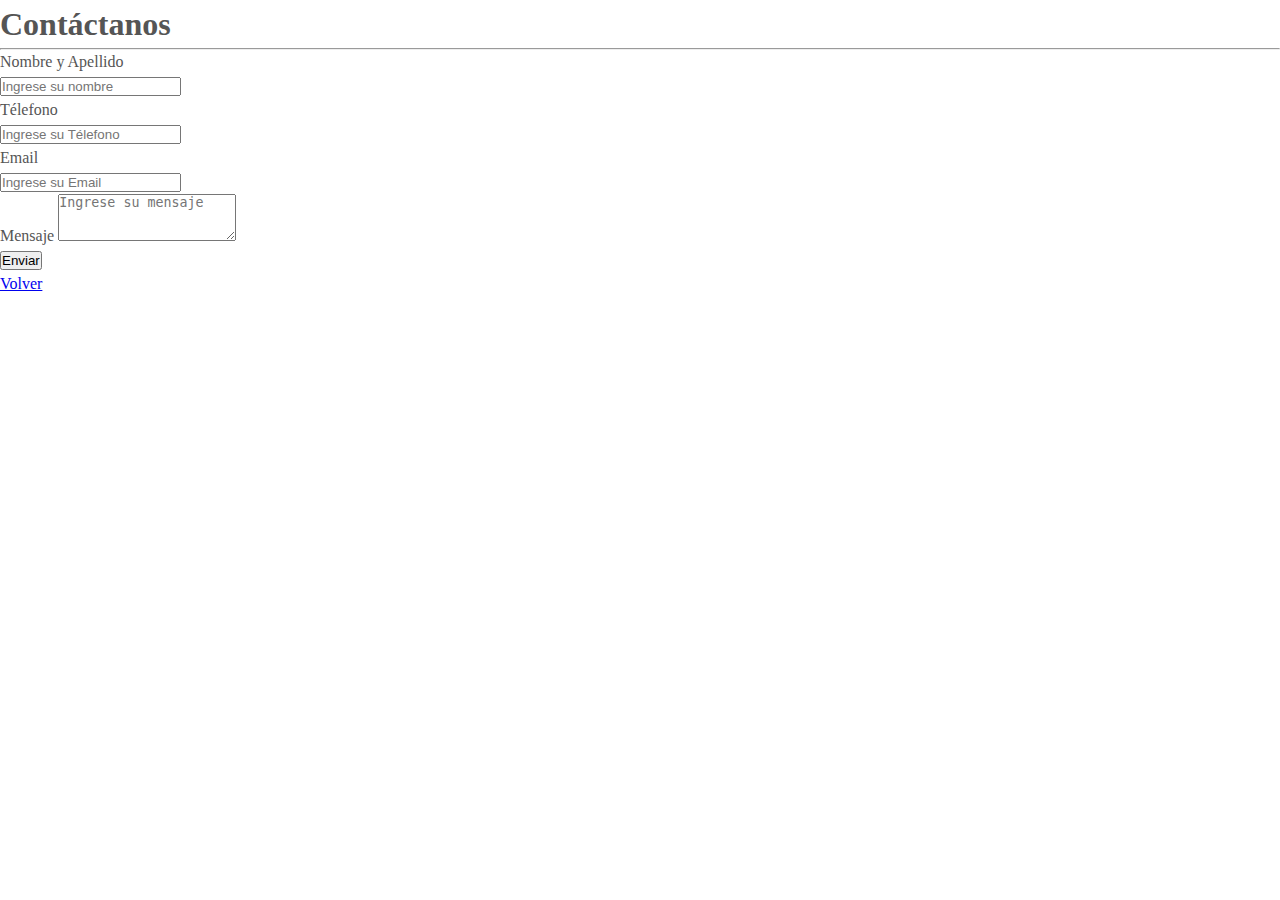
<file: form.html>
<!DOCTYPE html>
<html lang="en">
<head>
    <meta charset="UTF-8">
    <meta http-equiv="X-UA-Compatible" content="IE=edge">
    <meta name="viewport" content="width=device-width, initial-scale=1.0">
    
    <!-- BS -->
    <link href="https://cdn.jsdelivr.net/npm/bootstrap@5.0.2/dist/css/bootstrap.min.css" rel="stylesheet" integrity="sha384-EVSTQN3/azprG1Anm3QDgpJLIm9Nao0Yz1ztcQTwFspd3yD65VohhpuuCOmLASjC" crossorigin="anonymous">
    
    <!-- CSS -->
    <link href="css/estilos.css" rel='stylesheet'/>

    <!-- Google Fonts -->
    <link rel="preconnect" href="https://fonts.googleapis.com">
    <link rel="preconnect" href="https://fonts.gstatic.com" crossorigin>
    <link href="https://fonts.googleapis.com/css2?family=Bebas+Neue&family=Roboto&display=swap" rel="stylesheet">
    <title>Document</title>
</head>
<body>


    <div class="container">
        <div class="row justify-content-center">
            <div class="col-md-4 col-md-offset-4">
                <h1 class="text-center">Contáctanos</h1>
                <hr>
                <div class="container">
                    <form class="formulario-contacto">
                        
                        <div class="mb-3 row">
                            <label for="nombre"class="col-sm-1-12 col-form-label">Nombre y Apellido</label>
                            <div class="col-sm-1-12">
                                <input type="text|password|email|number|submit|date|datetime|datetime-local|month|color|range|search|tel|time|url|week" class="form-control" required name="nombre" id="nombre" placeholder="Ingrese su nombre">
                            </div>
                        </div>
                        <div class="mb-3 row">
                            <label for="telefono" class="col-sm-1-12 col-form-label">Télefono</label>
                            <div class="col-sm-1-12">
                                <input required type="text|password|email|number|submit|date|datetime|datetime-local|month|color|range|search|tel|time|url|week" class="form-control" name="telefono" id="telefono" placeholder="Ingrese su Télefono">
                            </div>
                        </div>
                        <div class="mb-3 row">
                            <label for="email" class="col-sm-1-12 col-form-label">Email</label>
                            <div class="col-sm-1-12">
                                <input required type="text|password|email|number|submit|date|datetime|datetime-local|month|color|range|search|tel|time|url|week" class="form-control" name="email" id="email" placeholder="Ingrese su Email">
                            </div>
                        </div>
                        
                        <div class="mb-3">
                          <label for="mensaje" class="form-label">Mensaje</label>
                          <textarea required minlength="20" maxlength="200" class="form-control" name="mensaje" id="mensaje" rows="3" placeholder="Ingrese su mensaje"></textarea>
                        </div>
                    
                        <div class="mb-3 row">
                            <div class="col-sm-10 mb-3">
                                <button type="submit" class="btn btn-success">Enviar</button>
                            </div>
                            <div class="mb-3 row">
                                <div class="col-sm-10">
                                    <a class="btn btn-primary" href="index.html" role="button">Volver</a>
                                </div>
                        </div>
                        <div id="alerta" class="alert alert-danger hide" role="alert">
                            <strong class="respuesta"></strong><span class="mensaje-alerta"></span>
                        </div>
                    </form>
                </div>
                
            </div>
        </div>
    </div>


    



    
    
    <!-- jQuery -->
    <script src="https://code.jquery.com/jquery-3.6.0.min.js"integrity="sha256-/xUj+3OJU5yExlq6GSYGSHk7tPXikynS7ogEvDej/m4="crossorigin="anonymous"></script>

    <!-- JS -->
    <script src="js/enviar.js"></script>
         
     <!-- BS -->
     <script src="https://cdn.jsdelivr.net/npm/@popperjs/core@2.9.2/dist/umd/popper.min.js" integrity="sha384-IQsoLXl5PILFhosVNubq5LC7Qb9DXgDA9i+tQ8Zj3iwWAwPtgFTxbJ8NT4GN1R8p" crossorigin="anonymous"></script>
     <script src="https://cdn.jsdelivr.net/npm/bootstrap@5.0.2/dist/js/bootstrap.min.js" integrity="sha384-cVKIPhGWiC2Al4u+LWgxfKTRIcfu0JTxR+EQDz/bgldoEyl4H0zUF0QKbrJ0EcQF" crossorigin="anonymous"></script>
 
</body>
</html>
</file>
<file: css/estilos.css>
* {
    margin: 0;
    padding: 0;
    box-sizing: border-box;
}

.limpiarEstilos::after {
    content: "";
    display: table;
    clear: both;
}

body {
    color: #555;
    font-family: Open Sans;
    font-size: 16px;
    position: relative;
    height: 100vh;
    font-weight: 400;
    line-height: 1.5;
    overflow-x: hidden;
}


    


.derecha { float: right; }
.rojo { color: #FF5049 !important; }
.rojofocus:focus { border: 1px solid #FF5049 !important; }

.cabecero {
    height: 40vh;
    background-size: cover;
    background-position: center;
    position: relative;
    width: 100%;
    padding-top: 150px;
    padding-bottom: 100px;
    color: #fff;
    background: url(fondo.png), #7b4397;
    background: url(fondo.png), -webkit-gradient(linear, right top, left top, from(#7b4397), to(#dc2430));
    background: url(fondo.png), linear-gradient(to left, #7b4397, #dc2430)
}

.presupuesto {
    position: absolute;
    width: 350px;
    top: 50%;
    left: 50%;
    transform: translate(-50%, -50%);
    color: #fff;
}

.presupuesto_titulo{
    font-size: 20px;
    text-align: center;
    margin-bottom: 10px;
    font-weight: 300;
}

.presupuesto_valor {
    font-weight: 300;
    font-size: 46px;
    text-align: center;
    margin-bottom: 25px;
    letter-spacing: 2px;
}

.presupuesto_ingreso,
.presupuesto_egreso {
    padding: 12px;
    text-transform: uppercase;
}

.presupuesto_ingreso {
    margin-bottom: 10px;
    background-color: #28B9B5;
}

.presupuesto_egreso {
    background-color: #FF5049;
}

.presupuesto_ingreso--texto,
.presupuesto_egreso--texto {
    float: left;
    font-size: 13px;
    color: #fff;
    margin-top: 2px;
}

.presupuesto_ingreso--valor,
.presupuesto_egreso--valor {
    letter-spacing: 1px;
    float: left;
}

.presupuesto_ingreso--porcentaje,
.presupuesto_egreso--porcentaje {
    float: left;
    width: 34px;
    font-size: 11px;
    padding: 3px 0;
    margin-left: 10px;
}

.presupuesto_egreso--porcentaje {
    background-color: rgba(255, 255, 255, 0.2);
    text-align: center;
    border-radius: 3px;
}


.agregar {
    padding: 14px;
    border-bottom: 1px solid #e7e7e7;
    background-color: #f7f7f7;
}

.agregar_contenedor {
    margin: 0 auto;
    text-align: center;
}

.agregar_tipo {
    width: 55px;
    border: 1px solid #e7e7e7;
    height: 44px;
    font-size: 18px;
    color: inherit;
    background-color: #fff;
    margin-right: 10px;
    font-weight: 300;
    transition: border 0.3s;
}

.agregar_descripcion,
.agregar_valor {
    border: 1px solid #e7e7e7;
    background-color: #fff;
    color: inherit;
    font-family: inherit;
    font-size: 14px;
    padding: 12px 15px;
    margin-right: 10px;
    border-radius: 5px;
    transition: border 0.3s;
}

.agregar_descripcion { width: 400px;}
.agregar_valor { width: 100px;}

.agregar_btn {
    font-size: 35px;
    background: none;
    border: none;
    color: #28B9B5;
    cursor: pointer;
    display: inline-block;
    vertical-align: middle;
    line-height: 1.1;
    margin-left: 10px;
}

.agregar_btn:active { transform: translateY(2px); }

.agregar_tipo:focus,
.agregar_descripcion:focus,
.agregar_valor:focus {
    outline: none;
    border: 1px solid #28B9B5;
}

.agregar_btn:focus { outline: none; }

.contenedor {
    width: 860px;
    margin: 60px auto;
}

.ingreso {
    float: left;
    width: 370px;
    margin-right: 70px;
}

.egreso {
    float: left;
    width: 370px;
}

h2 {
    text-transform: uppercase;
    font-size: 18px;
    font-weight: 400;
    margin-bottom: 15px;
}

.ingreso_titulo { color: #28B9B5; }
.egreso_titulo { color: #FF5049; }

.elemento {
    padding: 13px;
    border-bottom: 1px solid #e7e7e7;
}

.elemento:first-child { border-top: 1px solid #e7e7e7; }
.elemento:nth-child(even) { background-color: #f7f7f7; }

.elemento_descripcion {
    float: left;
}

.elemento_valor {
    float: left;
    transition: transform 0.3s;
}

.elemento_porcentaje {
    float: left;
    margin-left: 20px;
    transition: transform 0.3s;
    font-size: 11px;
    background-color: #FFDAD9;
    padding: 3px;
    border-radius: 3px;
    width: 45px;
    text-align: center;
}

.ingreso .elemento_valor,
.ingreso .elemento_eliminar--btn {
    color: #28B9B5;
}

.egreso .elemento_valor,
.egreso .elemento_porcentaje,
.egreso .elemento_eliminar--btn {
    color: #FF5049;
}


.elemento_eliminar {
    float: left;
}

.elemento_eliminar--btn {
    font-size: 22px;
    background: none;
    border: none;
    cursor: pointer;
    display: inline-block;
    vertical-align: middle;
    line-height: 1;
    display: none;
}

.elemento_eliminar--btn:focus { outline: none; }
.elemento_eliminar--btn:active { transform: translateY(2px); }

.elemento:hover .elemento_eliminar--btn { display: block; }
.elemento:hover .elemento_valor { transform: translateX(-20px); }
.elemento:hover .elemento_porcentaje { transform: translateX(-20px); }

.header {
    height: 100vh;
    display: flex;
    align-items: center;
    justify-content: center;
    color: #fff;
  }
  
  .content {
    max-width: 40rem;
    padding-left: 1rem;
    padding-right: 1rem;
    margin: auto;
    text-align: center;
  }
  
  .header-video {
    position: absolute;
    top: 0;
    left: 0;
    width: 100%;
    height: 100vh;
    overflow: hidden;
  }
  
  .header-video video {
    min-width: 100%;
    min-height: 100%;
  }
  
  .header-overlay {
    height: 100vh;
    width: 100vw;
    position: absolute;
    top: 0;
    left: 0;
    background: #FA453E;
    z-index: 1;
    opacity: 0.85;
  }
  
  .header-content {
    z-index: 2;
  }

  .h1-header{
      font-family:'Bebas Neue', cursive;
      font-size: 200px; 
  }

  .h2-header{
    font-family: 'Roboto', sans-serif;
    font-size: 50px;
  }
</file>
